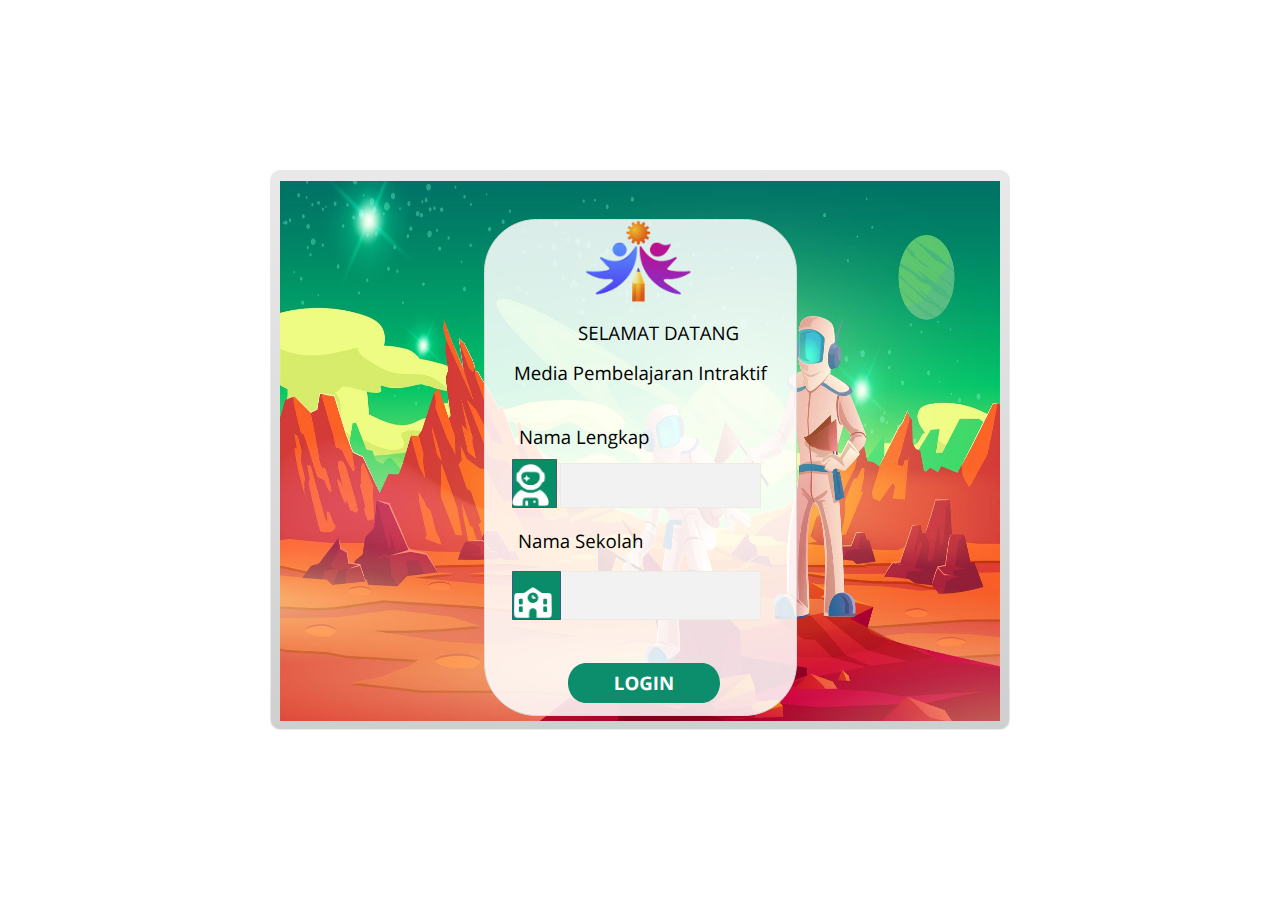
<file: index.html>
﻿<!doctype html>
<html lang="en-US">
<head>
  <meta charset="utf-8">
  <!-- Created using Storyline 3 - http://www.articulate.com  -->
  <!-- version: 3.20.30234.0 -->
  <title>Pembelajaran 10</title>
  <meta http-equiv="x-ua-compatible" content="IE=edge"/>
  <meta name="viewport" content="width=device-width,initial-scale=1,user-scalable=no,shrink-to-fit=no,minimal-ui"/>
  <meta name="apple-mobile-web-app-capable" content="yes"/>
  <style>
    html, body { height: 100%; padding: 0; margin: 0 }
    #app { height: 100%; width: 100%; }
  </style>

  <script>
    window.DS = {};
    window.globals = {
      DATA_PATH_BASE: '',
      HAS_FRAME: true,
      HAS_SLIDE: true,

      lmsPresent: false,
      tinCanPresent: false,
      cmi5Present: false,
      aoSupport: false,
      scale: 'noscale',
      captureRc: false,
      browserSize: 'optimal',
      bgColor: '#FFFFFF',
      features: '',
      themeName: 'classic',
      preloaderColor: '#FFFFFF',
      suppressAnalytics: false,
      productChannel: 'perpetual',
      publishSource: 'storyline',
      aid: '',
      cid: '3b4761f7-f971-4e69-84cb-f8c6732a7a1a',
      playerVersion: '3.20.30234.0',
      publishTimestamp: '2025-05-31T13:11:09.9394804Z',
      maxIosVideoElements: 10,
      connectionSettings: { },

      
      parseParams: function(qs) {
        if (window.globals.parsedParams != null) {
          return window.globals.parsedParams;
        }
        qs = (qs || window.location.search.substr(1)).split('+').join(' ');
        var params = {},
            tokens,
            re = /[?&]?([^=]+)=([^&]*)/g;

        while (tokens = re.exec(qs)) {
          params[decodeURIComponent(tokens[1]).trim()] =
            decodeURIComponent(tokens[2]).trim();
        }
        window.globals.parsedParams = params;
        return params;
      }

    };
  </script>
  <script>
    var isIe11 = ('ActiveXObject' in window || window.MSBlobBuilder != null)
      && window.msCrypto != null && !window.ActiveXObject;
    if (isIe11) {
      window.globals.unsupportedBrowser = true;
      document.write(atob('[base64]'));
    }
  </script>
  
  <script>window.THREE = { };</script>
  
</head>
<body style="background: #FFFFFF" class="cs-HTML theme-classic">
  <!-- 360 -->
  <script>!function(){var e,i=/iPhone/i,o=/iPod/i,n=/iPad/i,t=/\biOS-universal(?:.+)Mac\b/i,r=/\bAndroid(?:.+)Mobile\b/i,a=/Android/i,d=/(?:SD4930UR|\bSilk(?:.+)Mobile\b)/i,p=/Silk/i,l=/Windows Phone/i,u=/\bWindows(?:.+)ARM\b/i,b=/BlackBerry/i,s=/BB10/i,c=/Opera Mini/i,f=/\b(CriOS|Chrome)(?:.+)Mobile/i,h=/Mobile(?:.+)Firefox\b/i,v=function(e){return void 0!==e&&"MacIntel"===e.platform&&"number"==typeof e.maxTouchPoints&&e.maxTouchPoints>1&&"undefined"==typeof MSStream};e=function(e){var m={userAgent:"",platform:"",maxTouchPoints:0};e||"undefined"==typeof navigator?"string"==typeof e?m.userAgent=e:e&&e.userAgent&&(m={userAgent:e.userAgent,platform:e.platform,maxTouchPoints:e.maxTouchPoints||0}):m={userAgent:navigator.userAgent,platform:navigator.platform,maxTouchPoints:navigator.maxTouchPoints||0};var g=m.userAgent,y=g.split("[FBAN");void 0!==y[1]&&(g=y[0]),void 0!==(y=g.split("Twitter"))[1]&&(g=y[0]);var A=function(e){return function(i){return i.test(e)}}(g),w={apple:{phone:A(i)&&!A(l),ipod:A(o),tablet:!A(i)&&(A(n)||v(m))&&!A(l),universal:A(t),device:(A(i)||A(o)||A(n)||A(t)||v(m))&&!A(l)},amazon:{phone:A(d),tablet:!A(d)&&A(p),device:A(d)||A(p)},android:{phone:!A(l)&&A(d)||!A(l)&&A(r),tablet:!A(l)&&!A(d)&&!A(r)&&(A(p)||A(a)),device:!A(l)&&(A(d)||A(p)||A(r)||A(a))||A(/\bokhttp\b/i)},windows:{phone:A(l),tablet:A(u),device:A(l)||A(u)},other:{blackberry:A(b),blackberry10:A(s),opera:A(c),firefox:A(h),chrome:A(f),device:A(b)||A(s)||A(c)||A(h)||A(f)},any:!1,phone:!1,tablet:!1};return w.any=w.apple.device||w.android.device||w.windows.device||w.other.device,w.phone=w.apple.phone||w.android.phone||w.windows.phone,w.tablet=w.apple.tablet||w.android.tablet||w.windows.tablet,w}(),"object"==typeof exports&&"undefined"!=typeof module?module.exports=e:"function"==typeof define&&define.amd?define((function(){return e})):this.isMobile=e}();
    window.isMobile.apple.tablet = window.isMobile.apple.tablet ||
      (navigator.platform === 'MacIntel' && navigator.maxTouchPoints > 1);
    window.isMobile.apple.device = window.isMobile.apple.device || window.isMobile.apple.tablet;
    window.isMobile.tablet = window.isMobile.tablet || window.isMobile.apple.tablet;
    window.isMobile.any = window.isMobile.any || window.isMobile.apple.tablet;
  </script>

  <div id="focus-sink" tabindex="-1"></div>

  <div id="preso"></div>
  <script>
    (function() {

      var classTypes = [ 'desktop', 'mobile', 'phone', 'tablet' ];

      var addDeviceClasses = function(prefix, testObj) {
        var curr, i;
        for (i = 0; i < classTypes.length; i++) {
          curr = classTypes[i];
          if (testObj[curr]) {
            document.body.classList.add(prefix + curr);
          }
        }
      };

      var params = window.globals.parseParams(),
          isDevicePreview = params.devicepreview === '1',
          isPhoneOverride = params.deviceType === 'phone' || (isDevicePreview && params.phone == '1'),
          isTabletOverride = (params.deviceType === 'tablet' || isDevicePreview) && !isPhoneOverride,
          isMobileOverride = isPhoneOverride || isTabletOverride;

      var deviceView = {
        desktop: !window.isMobile.any && !isMobileOverride,
        mobile: window.isMobile.any || isMobileOverride,
        phone: isPhoneOverride || (window.isMobile.phone && !isTabletOverride),
        tablet: isTabletOverride || window.isMobile.tablet
      };

      window.globals.deviceView = deviceView;
      window.isMobile.desktop = !window.isMobile.any;
      window.isMobile.mobile = window.isMobile.any;

      addDeviceClasses('view-', deviceView);

    })();
  </script>
  
  <script src='story_content/user.js' type=text/javascript></script>
  <div class="slide-loader"></div>

  <script>
    if (window.globals.deviceView.isMobile) { var doc = document, loader = doc.body.querySelector('.slide-loader'); [ 1, 2, 3 ].forEach(function(n) { var d = doc.createElement('div'); d.style.backgroundColor = window.globals.preloaderColor; d.classList.add('mobile-loader-dot'); d.classList.add('dot' + n); loader.appendChild(d); }); }
  </script>

  <div class="mobile-load-title-overlay" style="display: none">
    <div class="mobile-load-title">Pembelajaran 10</div>
  </div>

  <div class="mobile-chrome-warning"></div>

  
<style>
  .warn-connection-dialog {
    display: none;
    background: transparent;
    pointer-events: none;
    position: fixed;
    left: 0;
    top: 0;
    width: 100%;
    height: 100%;
    z-index: 999;
  }

  .warn-connection-content {
    border-radius: 4px;
    background: white;
    border: 1px solid #E7E7E7;
    color: #333333;
    box-shadow: 0 2px 4px rgba(0, 0, 0, 0.25);
    transition: all 150ms ease-out;
    position: absolute;
    white-space: nowrap;
  }

  .view-phone.is-landscape .warn-connection-content {
    left: 23px;
    bottom: 23px;
  }

  .view-tablet.is-landscape .warn-connection-content {
    left: 50%;
    top: 20px;
    transform: translateX(-50%);
  }

  .is-portrait .warn-connection-content {
    transform: translate(-50%, calc(-100% - 15px));
  }

  .warn-connection-content p {
    display: inline-block;
    margin: 0 8px 0 0;
    line-height: 33px;
    font-size: 11px;
  }

  .warn-connection-content svg {
    position: relative;
    vertical-align: middle;
    margin: 0 2px 2px 8px;
  }

  .view-desktop .warn-connection-content {
    left: 1.5em;
    bottom: 1.5em;
  }

  .view-desktop .warn-connection-content p {
    font-size: 1.1em;
  }

  .is-offline .warn-connection-dialog {
    display: block;
  }

  .is-offline .cs-panel * {
    pointer-events: none !important;
  }

  .is-offline .cs-panel {
    pointer-events: all !important;
  }

  .is-offline #nav-controls * {
    pointer-events: none !important;
  }

  .is-offline #nav-controls {
    pointer-events: all !important;
  }
</style>

<div class="warn-connection-dialog">
  <div class="warn-connection-content">
    <svg width="17" height="15" viewBox="0 0 17 15" xmlns="http://www.w3.org/2000/svg">
      <path fill="#8F0000" stroke="white" d="M16.07,12.98 L15.88,12.23 L9.51,1.21 C8.97,0.26,7.6,0.26,7.06,1.21 L0.69,12.23 C0.15,13.16,0.81,14.36,1.91,14.36 H14.65 C15.47,14.36,16.05,13.7,16.07,12.98 Z"/>
      <path fill="white" stroke="white" d="M8.58,5.5 C8.35,5.28,8.5,5.35,8.21,5.32 C8.09,5.35,7.97,5.49,7.96,5.67 C7.97,5.79,7.98,5.92,7.98,6.04 L7.98,6.04 C7.99,6.17,8,6.31,8.01,6.43 L8.01,6.44 C8.03,6.92,8.06,7.41,8.09,7.9 L8.09,7.9 C8.12,8.39,8.14,8.88,8.17,9.37 C8.17,9.39,8.18,9.42,8.2,9.44 C8.23,9.46,8.25,9.47,8.28,9.47 C8.31,9.47,8.34,9.46,8.35,9.44 C8.37,9.43,8.38,9.4,8.39,9.35 L8.39,9.34 C8.39,9.24,8.4,9.15,8.4,9.05 L8.4,9.05 C8.41,8.96,8.41,8.86,8.42,8.75 C8.43,8.44,8.45,8.12,8.47,7.81 L8.47,7.81 C8.49,7.49,8.51,7.18,8.53,6.87 C8.55,6.46,8.56,6.05,8.59,5.64 L8.6,5.62 C8.6,5.57,8.59,5.53,8.58,5.5 L8.21,5.32 Z"/>
      <circle fill="white" stroke="white" cx="8.3" cy="11.35" r="0.3"/>
    </svg>
    <p>You are offline. Trying to reconnect...</p>
  </div>
</div>

<script>
  (function() {
    window.DS.connection = {
      warningShown: false,
      assets: {},
      loadingAssetGroup: false,
      retryDelay: 500
    };

    // @TODO this is POC code and can be cleaned up a bit more if we move forward
    // with the feature



    // The `window.globals.features` variable must be set in `webpack.dev.config` when testing locally - it is not enough
    // to have it in the data - but it must be set there as well.
    var useConnectionMessages = window.AbortController != null &&
      window.location.protocol != 'file:' &&
      window.globals.features.indexOf('ConnectionMessages') != -1;

    window.DS.connection.useConnectionMessages = useConnectionMessages

    var assetCount = 0;
    var checkLoadedId;
    var connectionSettings = window.globals.connectionSettings;

    if (useConnectionMessages && connectionSettings != null) {
      var contentEl = document.querySelector('.warn-connection-content');
      var messageEl = contentEl.querySelector('p')

      if (connectionSettings.useDarkTheme) {
        contentEl.style.borderColor = '#BABBBA';
        contentEl.style.backgroundColor = '#282828';
        contentEl.style.color = '#FFFFFF';
      }

      if (connectionSettings.message != null) {
        messageEl.textContent = window.decodeURIComponent(connectionSettings.message);
      }
    }

    function checkAssetsReady() {
      for (var i in DS.connection.assets) {
        if (!DS.connection.assets[i].success) {
          return false;
        }
      }
      return true;
    }

    function stopAssetGroup() {
      if (!useConnectionMessages) { return; }

      assetCount = 0;

      DS.connection.oldAssetGroup = DS.connection.assets;
      DS.connection.assets = {};
      DS.connection.loadingAssetGroup = false;
      clearInterval(checkLoadedId);
    }

    function startAssetGroup() {
      if (!useConnectionMessages) { return; }
      var ticks = 0;
      clearInterval(checkLoadedId);
      checkLoadedId = setInterval(function() {
        var loaded = 0;
        if (assetCount === 0 && loaded === 0) {
          clearInterval(checkLoadedId);
          return;
        }

        for (var i in DS.connection.assets) {
          if (DS.connection.assets[i].success) {
            loaded++;
          }
        }

        if (assetCount === loaded && checkAssetsReady()) {
          for (var i in DS.connection.assets) {
            if (DS.connection.assets[i].action) {
              DS.connection.assets[i].action();
            }
          }
          hideWarning();
          stopAssetGroup();
        }
      }, 100)
    }

    function requiredAsset(url, action, retry, type) {
      if (!useConnectionMessages) { return; }
      if (DS.connection.assets[url]) { return; }

      DS.connection.assets[url] = {
        success: false, action: action, retry: retry, type: type
      };
      assetCount = Object.keys(DS.connection.assets).length;
      if (!DS.connection.loadingAssetGroup) {
        startAssetGroup();
      }
      DS.connection.loadingAssetGroup = true;
    }

    function assetLoaded(url) {
      if (!useConnectionMessages) { return; }
      if (DS.connection.assets[url]) {
        DS.connection.assets[url].success = true;
      }
    }

    function assetFailed(url) {
      if (!useConnectionMessages) { return; }
      if (!DS.connection.assets[url]) {
        if (/\.js$/.test(url)) {
          setTimeout(function() {
            if (DS.connection.lastSlideLoaded != null) {
              DS.connection.lastSlideLoaded();
            }
          }, DS.connection.retryDelay);
        }
        return;
      }
      if (!DS.connection.warningShown) { showWarning(); }
      if (DS.connection.assets[url].retry) {
        setTimeout(function() {
          if (!DS.connection.assets[url].success) {
            DS.connection.assets[url].retry()
          }
        }, DS.connection.retryDelay);
      }
    }

    function hideWarning() {
      document.body.classList.remove('is-offline');
      DS.connection.warningShown = false;
    }
    DS.connection.hideWarning = hideWarning

    function showWarning(btn) {
      document.body.classList.add('is-offline')
      DS.connection.warningShown = true;
      updateWarningPosition();
    }

    function updateWarningPosition() {
      if (!DS.connection.warningShown) {
        return;
      }

      var isPortrait = document.body.classList.contains('is-portrait');
      var warningEl = document.querySelector('.warn-connection-content');

      if (isPortrait) {
        var slide = document.querySelector('.primary-slide');
        var slideRect = slide.getBoundingClientRect();

        warningEl.style.top = `${slideRect.top}px`
        warningEl.style.left = `${slideRect.left + slideRect.width / 2}px`
      } else {
        warningEl.style.top = null;
        warningEl.style.left = null;
      }

      window.requestAnimationFrame(updateWarningPosition);
    }

    // these will all be noops if the feature flag isn't set in
    // the data and `window.globals.features`
    DS.connection.requiredAsset = requiredAsset;
    DS.connection.assetLoaded = assetLoaded;
    DS.connection.assetFailed = assetFailed;
    DS.connection.stopAssetGroup = stopAssetGroup;
    DS.connection.startAssetGroup = startAssetGroup;
  })();
</script>


  <script>
    
    if (window.autoSpider && window.vInterfaceObject) {
      document.querySelector('.mobile-load-title-overlay').style.display = 'none';
    }
  </script>

  

  <link rel="stylesheet" href="html5/data/css/output.min.css" data-noprefix/>
  <audio id="background-audio" autoplay loop muted>
  <source src="https://media.githubusercontent.com/media/nikojuur/pembelajaran1/refs/heads/main/musikku.mp3" type="audio/mpeg">
  Your browser does not support the audio element.
</audio>

<script>
  document.addEventListener('DOMContentLoaded', function() {
    var audio = document.getElementById('background-audio');

    // Coba play audio, kalau browser blok autoplay (biasanya harus user interaction)
    function startAudio() {
      audio.muted = false;  // Buka mute kalau autoplay sukses
      audio.play().catch(() => {
        console.warn("Autoplay gagal, menunggu interaksi pengguna.");
      });
    }

    // Jalankan saat halaman siap
    startAudio();

    // Jika autoplay gagal, play saat pengguna klik/tap
    document.addEventListener('click', startAudio, { once: true });
    document.addEventListener('touchstart', startAudio, { once: true });
  });
</script>
</body>
<script src="html5/lib/scripts/bootstrapper.min.js"></script>
</html>
</file>
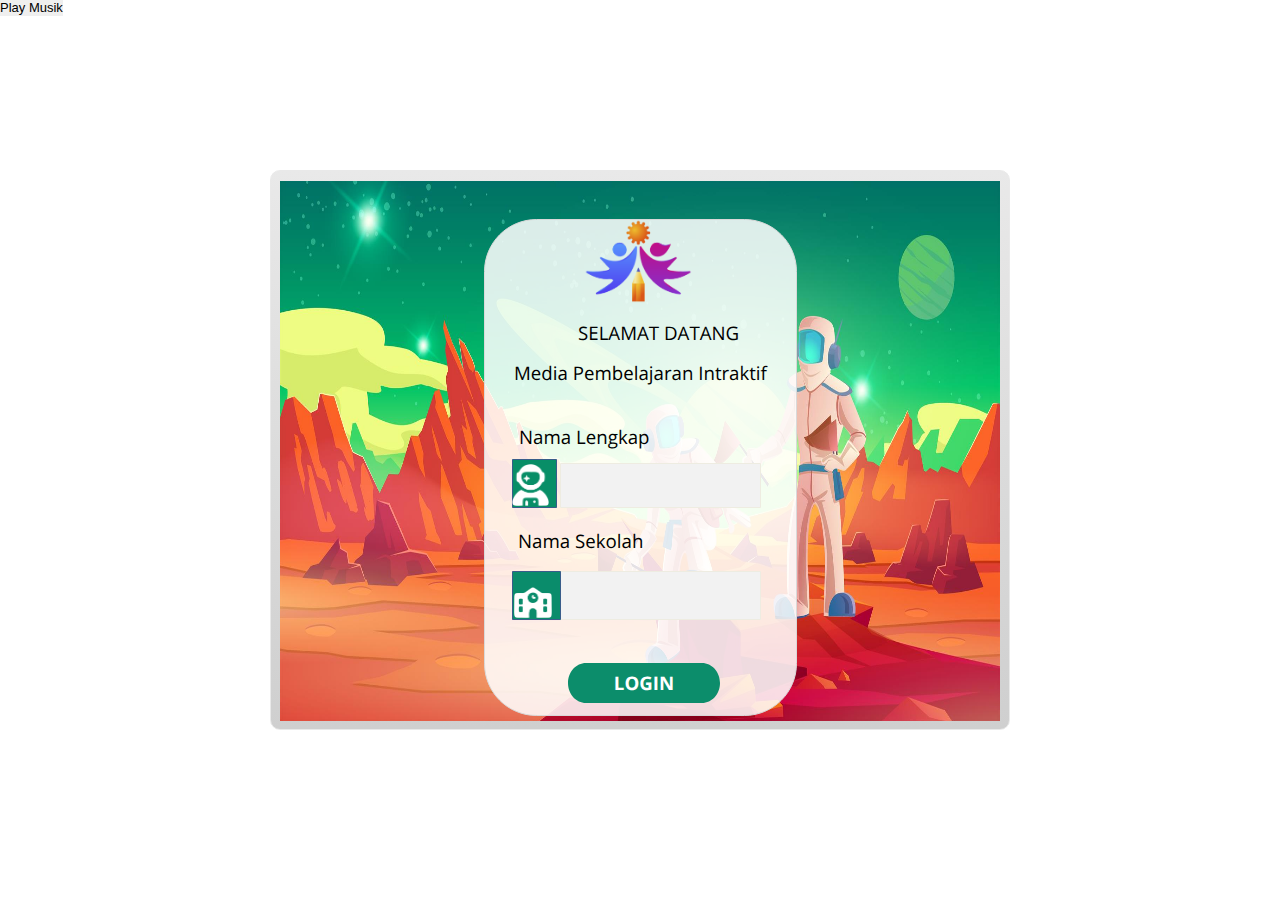
<file: story.html>
﻿<!doctype html>
<html lang="en-US">
<head>
  <meta charset="utf-8">
  <!-- Created using Storyline 3 - http://www.articulate.com  -->
  <!-- version: 3.20.30234.0 -->
  <title>Pembelajaran4</title>
  <meta http-equiv="x-ua-compatible" content="IE=edge"/>
  <meta name="viewport" content="width=device-width,initial-scale=1,user-scalable=no,shrink-to-fit=no,minimal-ui"/>
  <meta name="apple-mobile-web-app-capable" content="yes"/>
  <style>
    html, body { height: 100%; padding: 0; margin: 0 }
    #app { height: 100%; width: 100%; }
  </style>

  <script>
    window.DS = {};
    window.globals = {
      DATA_PATH_BASE: '',
      HAS_FRAME: true,
      HAS_SLIDE: true,

      lmsPresent: false,
      tinCanPresent: false,
      cmi5Present: false,
      aoSupport: false,
      scale: 'noscale',
      captureRc: false,
      browserSize: 'optimal',
      bgColor: '#FFFFFF',
      features: '',
      themeName: 'classic',
      preloaderColor: '#FFFFFF',
      suppressAnalytics: false,
      productChannel: 'perpetual',
      publishSource: 'storyline',
      aid: '',
      cid: '3b4761f7-f971-4e69-84cb-f8c6732a7a1a',
      playerVersion: '3.20.30234.0',
      publishTimestamp: '2025-05-30T17:00:22.3582813Z',
      maxIosVideoElements: 10,
      connectionSettings: { },

      
      parseParams: function(qs) {
        if (window.globals.parsedParams != null) {
          return window.globals.parsedParams;
        }
        qs = (qs || window.location.search.substr(1)).split('+').join(' ');
        var params = {},
            tokens,
            re = /[?&]?([^=]+)=([^&]*)/g;

        while (tokens = re.exec(qs)) {
          params[decodeURIComponent(tokens[1]).trim()] =
            decodeURIComponent(tokens[2]).trim();
        }
        window.globals.parsedParams = params;
        return params;
      }

    };
  </script>
  <script>
    var isIe11 = ('ActiveXObject' in window || window.MSBlobBuilder != null)
      && window.msCrypto != null && !window.ActiveXObject;
    if (isIe11) {
      window.globals.unsupportedBrowser = true;
      document.write(atob('[base64]'));
    }
  </script>
  
  <script>window.THREE = { };</script>
  
</head>
<body style="background: #FFFFFF" class="cs-HTML theme-classic">
  <!-- 360 -->
  <script>!function(){var e,i=/iPhone/i,o=/iPod/i,n=/iPad/i,t=/\biOS-universal(?:.+)Mac\b/i,r=/\bAndroid(?:.+)Mobile\b/i,a=/Android/i,d=/(?:SD4930UR|\bSilk(?:.+)Mobile\b)/i,p=/Silk/i,l=/Windows Phone/i,u=/\bWindows(?:.+)ARM\b/i,b=/BlackBerry/i,s=/BB10/i,c=/Opera Mini/i,f=/\b(CriOS|Chrome)(?:.+)Mobile/i,h=/Mobile(?:.+)Firefox\b/i,v=function(e){return void 0!==e&&"MacIntel"===e.platform&&"number"==typeof e.maxTouchPoints&&e.maxTouchPoints>1&&"undefined"==typeof MSStream};e=function(e){var m={userAgent:"",platform:"",maxTouchPoints:0};e||"undefined"==typeof navigator?"string"==typeof e?m.userAgent=e:e&&e.userAgent&&(m={userAgent:e.userAgent,platform:e.platform,maxTouchPoints:e.maxTouchPoints||0}):m={userAgent:navigator.userAgent,platform:navigator.platform,maxTouchPoints:navigator.maxTouchPoints||0};var g=m.userAgent,y=g.split("[FBAN");void 0!==y[1]&&(g=y[0]),void 0!==(y=g.split("Twitter"))[1]&&(g=y[0]);var A=function(e){return function(i){return i.test(e)}}(g),w={apple:{phone:A(i)&&!A(l),ipod:A(o),tablet:!A(i)&&(A(n)||v(m))&&!A(l),universal:A(t),device:(A(i)||A(o)||A(n)||A(t)||v(m))&&!A(l)},amazon:{phone:A(d),tablet:!A(d)&&A(p),device:A(d)||A(p)},android:{phone:!A(l)&&A(d)||!A(l)&&A(r),tablet:!A(l)&&!A(d)&&!A(r)&&(A(p)||A(a)),device:!A(l)&&(A(d)||A(p)||A(r)||A(a))||A(/\bokhttp\b/i)},windows:{phone:A(l),tablet:A(u),device:A(l)||A(u)},other:{blackberry:A(b),blackberry10:A(s),opera:A(c),firefox:A(h),chrome:A(f),device:A(b)||A(s)||A(c)||A(h)||A(f)},any:!1,phone:!1,tablet:!1};return w.any=w.apple.device||w.android.device||w.windows.device||w.other.device,w.phone=w.apple.phone||w.android.phone||w.windows.phone,w.tablet=w.apple.tablet||w.android.tablet||w.windows.tablet,w}(),"object"==typeof exports&&"undefined"!=typeof module?module.exports=e:"function"==typeof define&&define.amd?define((function(){return e})):this.isMobile=e}();
    window.isMobile.apple.tablet = window.isMobile.apple.tablet ||
      (navigator.platform === 'MacIntel' && navigator.maxTouchPoints > 1);
    window.isMobile.apple.device = window.isMobile.apple.device || window.isMobile.apple.tablet;
    window.isMobile.tablet = window.isMobile.tablet || window.isMobile.apple.tablet;
    window.isMobile.any = window.isMobile.any || window.isMobile.apple.tablet;
  </script>

  <div id="focus-sink" tabindex="-1"></div>

  <div id="preso"></div>
  <script>
    (function() {

      var classTypes = [ 'desktop', 'mobile', 'phone', 'tablet' ];

      var addDeviceClasses = function(prefix, testObj) {
        var curr, i;
        for (i = 0; i < classTypes.length; i++) {
          curr = classTypes[i];
          if (testObj[curr]) {
            document.body.classList.add(prefix + curr);
          }
        }
      };

      var params = window.globals.parseParams(),
          isDevicePreview = params.devicepreview === '1',
          isPhoneOverride = params.deviceType === 'phone' || (isDevicePreview && params.phone == '1'),
          isTabletOverride = (params.deviceType === 'tablet' || isDevicePreview) && !isPhoneOverride,
          isMobileOverride = isPhoneOverride || isTabletOverride;

      var deviceView = {
        desktop: !window.isMobile.any && !isMobileOverride,
        mobile: window.isMobile.any || isMobileOverride,
        phone: isPhoneOverride || (window.isMobile.phone && !isTabletOverride),
        tablet: isTabletOverride || window.isMobile.tablet
      };

      window.globals.deviceView = deviceView;
      window.isMobile.desktop = !window.isMobile.any;
      window.isMobile.mobile = window.isMobile.any;

      addDeviceClasses('view-', deviceView);

    })();
  </script>
  
  <script src='story_content/user.js' type=text/javascript></script>
  <div class="slide-loader"></div>

  <script>
    if (window.globals.deviceView.isMobile) { var doc = document, loader = doc.body.querySelector('.slide-loader'); [ 1, 2, 3 ].forEach(function(n) { var d = doc.createElement('div'); d.style.backgroundColor = window.globals.preloaderColor; d.classList.add('mobile-loader-dot'); d.classList.add('dot' + n); loader.appendChild(d); }); }
  </script>

  <div class="mobile-load-title-overlay" style="display: none">
    <div class="mobile-load-title">Pembelajaran4</div>
  </div>

  <div class="mobile-chrome-warning"></div>

  
<style>
  .warn-connection-dialog {
    display: none;
    background: transparent;
    pointer-events: none;
    position: fixed;
    left: 0;
    top: 0;
    width: 100%;
    height: 100%;
    z-index: 999;
  }

  .warn-connection-content {
    border-radius: 4px;
    background: white;
    border: 1px solid #E7E7E7;
    color: #333333;
    box-shadow: 0 2px 4px rgba(0, 0, 0, 0.25);
    transition: all 150ms ease-out;
    position: absolute;
    white-space: nowrap;
  }

  .view-phone.is-landscape .warn-connection-content {
    left: 23px;
    bottom: 23px;
  }

  .view-tablet.is-landscape .warn-connection-content {
    left: 50%;
    top: 20px;
    transform: translateX(-50%);
  }

  .is-portrait .warn-connection-content {
    transform: translate(-50%, calc(-100% - 15px));
  }

  .warn-connection-content p {
    display: inline-block;
    margin: 0 8px 0 0;
    line-height: 33px;
    font-size: 11px;
  }

  .warn-connection-content svg {
    position: relative;
    vertical-align: middle;
    margin: 0 2px 2px 8px;
  }

  .view-desktop .warn-connection-content {
    left: 1.5em;
    bottom: 1.5em;
  }

  .view-desktop .warn-connection-content p {
    font-size: 1.1em;
  }

  .is-offline .warn-connection-dialog {
    display: block;
  }

  .is-offline .cs-panel * {
    pointer-events: none !important;
  }

  .is-offline .cs-panel {
    pointer-events: all !important;
  }

  .is-offline #nav-controls * {
    pointer-events: none !important;
  }

  .is-offline #nav-controls {
    pointer-events: all !important;
  }
</style>

<div class="warn-connection-dialog">
  <div class="warn-connection-content">
    <svg width="17" height="15" viewBox="0 0 17 15" xmlns="http://www.w3.org/2000/svg">
      <path fill="#8F0000" stroke="white" d="M16.07,12.98 L15.88,12.23 L9.51,1.21 C8.97,0.26,7.6,0.26,7.06,1.21 L0.69,12.23 C0.15,13.16,0.81,14.36,1.91,14.36 H14.65 C15.47,14.36,16.05,13.7,16.07,12.98 Z"/>
      <path fill="white" stroke="white" d="M8.58,5.5 C8.35,5.28,8.5,5.35,8.21,5.32 C8.09,5.35,7.97,5.49,7.96,5.67 C7.97,5.79,7.98,5.92,7.98,6.04 L7.98,6.04 C7.99,6.17,8,6.31,8.01,6.43 L8.01,6.44 C8.03,6.92,8.06,7.41,8.09,7.9 L8.09,7.9 C8.12,8.39,8.14,8.88,8.17,9.37 C8.17,9.39,8.18,9.42,8.2,9.44 C8.23,9.46,8.25,9.47,8.28,9.47 C8.31,9.47,8.34,9.46,8.35,9.44 C8.37,9.43,8.38,9.4,8.39,9.35 L8.39,9.34 C8.39,9.24,8.4,9.15,8.4,9.05 L8.4,9.05 C8.41,8.96,8.41,8.86,8.42,8.75 C8.43,8.44,8.45,8.12,8.47,7.81 L8.47,7.81 C8.49,7.49,8.51,7.18,8.53,6.87 C8.55,6.46,8.56,6.05,8.59,5.64 L8.6,5.62 C8.6,5.57,8.59,5.53,8.58,5.5 L8.21,5.32 Z"/>
      <circle fill="white" stroke="white" cx="8.3" cy="11.35" r="0.3"/>
    </svg>
    <p>You are offline. Trying to reconnect...</p>
  </div>
</div>

<script>
  (function() {
    window.DS.connection = {
      warningShown: false,
      assets: {},
      loadingAssetGroup: false,
      retryDelay: 500
    };

    // @TODO this is POC code and can be cleaned up a bit more if we move forward
    // with the feature



    // The `window.globals.features` variable must be set in `webpack.dev.config` when testing locally - it is not enough
    // to have it in the data - but it must be set there as well.
    var useConnectionMessages = window.AbortController != null &&
      window.location.protocol != 'file:' &&
      window.globals.features.indexOf('ConnectionMessages') != -1;

    window.DS.connection.useConnectionMessages = useConnectionMessages

    var assetCount = 0;
    var checkLoadedId;
    var connectionSettings = window.globals.connectionSettings;

    if (useConnectionMessages && connectionSettings != null) {
      var contentEl = document.querySelector('.warn-connection-content');
      var messageEl = contentEl.querySelector('p')

      if (connectionSettings.useDarkTheme) {
        contentEl.style.borderColor = '#BABBBA';
        contentEl.style.backgroundColor = '#282828';
        contentEl.style.color = '#FFFFFF';
      }

      if (connectionSettings.message != null) {
        messageEl.textContent = window.decodeURIComponent(connectionSettings.message);
      }
    }

    function checkAssetsReady() {
      for (var i in DS.connection.assets) {
        if (!DS.connection.assets[i].success) {
          return false;
        }
      }
      return true;
    }

    function stopAssetGroup() {
      if (!useConnectionMessages) { return; }

      assetCount = 0;

      DS.connection.oldAssetGroup = DS.connection.assets;
      DS.connection.assets = {};
      DS.connection.loadingAssetGroup = false;
      clearInterval(checkLoadedId);
    }

    function startAssetGroup() {
      if (!useConnectionMessages) { return; }
      var ticks = 0;
      clearInterval(checkLoadedId);
      checkLoadedId = setInterval(function() {
        var loaded = 0;
        if (assetCount === 0 && loaded === 0) {
          clearInterval(checkLoadedId);
          return;
        }

        for (var i in DS.connection.assets) {
          if (DS.connection.assets[i].success) {
            loaded++;
          }
        }

        if (assetCount === loaded && checkAssetsReady()) {
          for (var i in DS.connection.assets) {
            if (DS.connection.assets[i].action) {
              DS.connection.assets[i].action();
            }
          }
          hideWarning();
          stopAssetGroup();
        }
      }, 100)
    }

    function requiredAsset(url, action, retry, type) {
      if (!useConnectionMessages) { return; }
      if (DS.connection.assets[url]) { return; }

      DS.connection.assets[url] = {
        success: false, action: action, retry: retry, type: type
      };
      assetCount = Object.keys(DS.connection.assets).length;
      if (!DS.connection.loadingAssetGroup) {
        startAssetGroup();
      }
      DS.connection.loadingAssetGroup = true;
    }

    function assetLoaded(url) {
      if (!useConnectionMessages) { return; }
      if (DS.connection.assets[url]) {
        DS.connection.assets[url].success = true;
      }
    }

    function assetFailed(url) {
      if (!useConnectionMessages) { return; }
      if (!DS.connection.assets[url]) {
        if (/\.js$/.test(url)) {
          setTimeout(function() {
            if (DS.connection.lastSlideLoaded != null) {
              DS.connection.lastSlideLoaded();
            }
          }, DS.connection.retryDelay);
        }
        return;
      }
      if (!DS.connection.warningShown) { showWarning(); }
      if (DS.connection.assets[url].retry) {
        setTimeout(function() {
          if (!DS.connection.assets[url].success) {
            DS.connection.assets[url].retry()
          }
        }, DS.connection.retryDelay);
      }
    }

    function hideWarning() {
      document.body.classList.remove('is-offline');
      DS.connection.warningShown = false;
    }
    DS.connection.hideWarning = hideWarning

    function showWarning(btn) {
      document.body.classList.add('is-offline')
      DS.connection.warningShown = true;
      updateWarningPosition();
    }

    function updateWarningPosition() {
      if (!DS.connection.warningShown) {
        return;
      }

      var isPortrait = document.body.classList.contains('is-portrait');
      var warningEl = document.querySelector('.warn-connection-content');

      if (isPortrait) {
        var slide = document.querySelector('.primary-slide');
        var slideRect = slide.getBoundingClientRect();

        warningEl.style.top = `${slideRect.top}px`
        warningEl.style.left = `${slideRect.left + slideRect.width / 2}px`
      } else {
        warningEl.style.top = null;
        warningEl.style.left = null;
      }

      window.requestAnimationFrame(updateWarningPosition);
    }

    // these will all be noops if the feature flag isn't set in
    // the data and `window.globals.features`
    DS.connection.requiredAsset = requiredAsset;
    DS.connection.assetLoaded = assetLoaded;
    DS.connection.assetFailed = assetFailed;
    DS.connection.stopAssetGroup = stopAssetGroup;
    DS.connection.startAssetGroup = startAssetGroup;
  })();
</script>


  <script>
    
    if (window.autoSpider && window.vInterfaceObject) {
      document.querySelector('.mobile-load-title-overlay').style.display = 'none';
    }
  </script>

  

  <link rel="stylesheet" href="html5/data/css/output.min.css" data-noprefix/>
<button id="play-btn">Play Musik</button>
<audio id="background-audio" loop>
  <source src="musikku.mp3" type="audio/mpeg">
</audio>

<script>
  document.getElementById('play-btn').addEventListener('click', () => {
    document.getElementById('background-audio').play();
  });
</script>
</body>
<script src="html5/lib/scripts/bootstrapper.min.js"></script>
</html>
</file>
